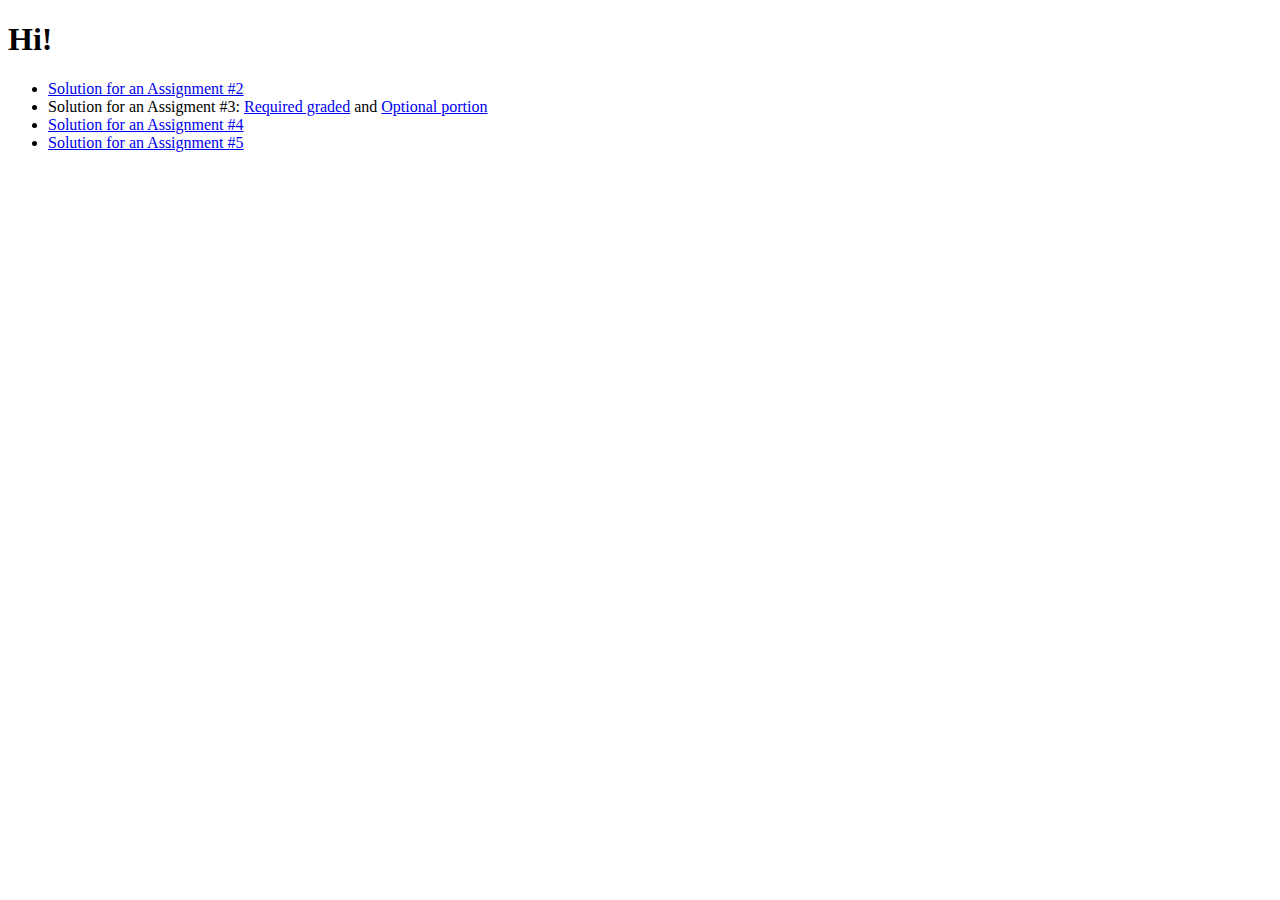
<file: site/index.html>
<!DOCTYPE html>
<html>
<head>
	<title>Some Title For Test</title>
</head>
<body>
	<h1>Hi!</h1>
	<ul>
		<li><A href="module2_assignment/index.html">Solution for an Assignment #2</A></li>
		<li>Solution for an Assigment #3: <A href="module3_assignment/index.html">Required graded</A>
			 and <A href="module3_assignment/index2.html">Optional portion</A></li>
		<li><A href="module4_assignment/index.html">Solution for an Assignment #4</A></li>
		<li><A href="module5_assignment/index.html">Solution for an Assignment #5</A></li>
	</ul>
</body>
</html>
</file>
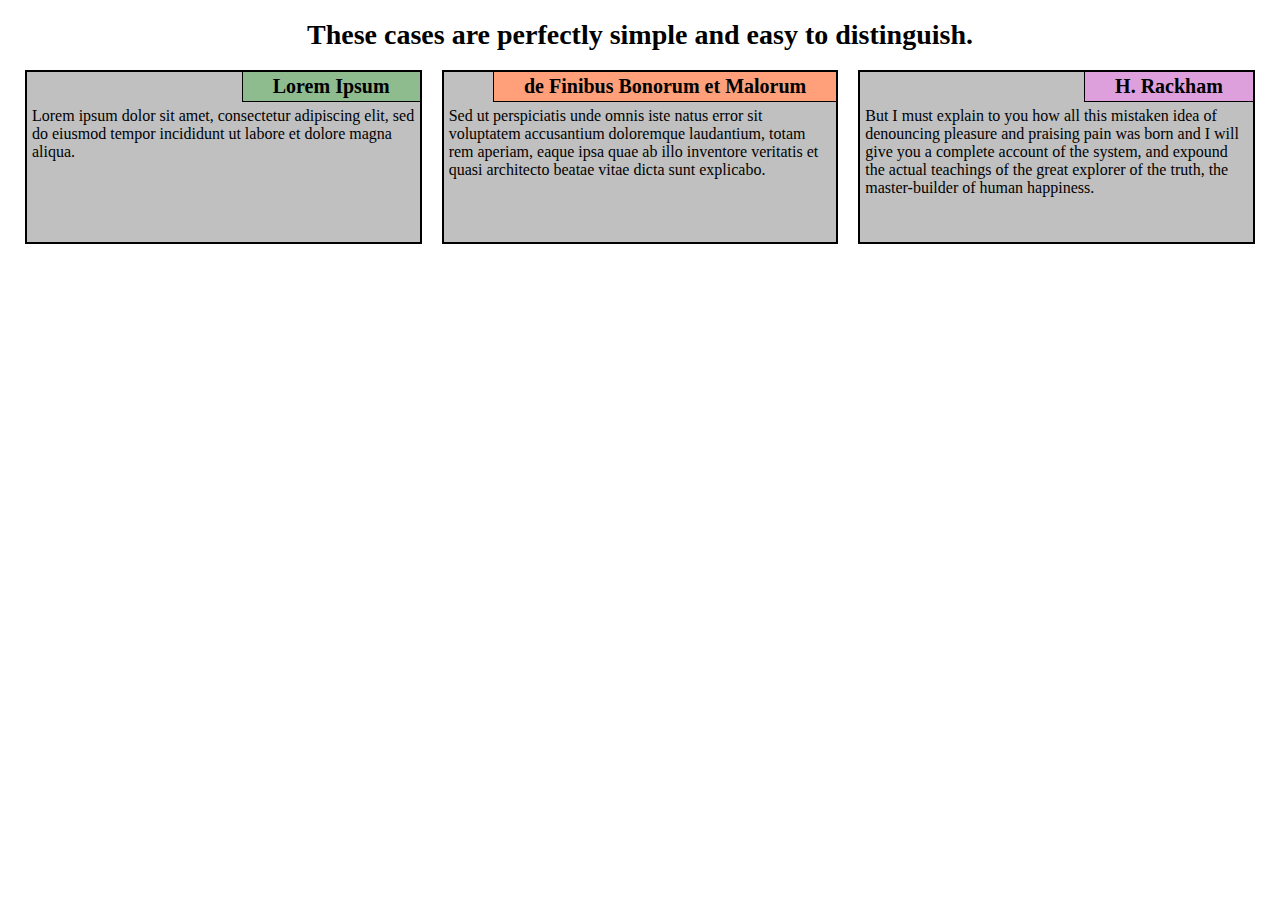
<file: site/module2_assignment/index.html>
<!DOCTYPE html>
<html>
	<head>
		<meta charset="utf-8">
		<meta name="viewport" content="width=device-width, initial-scale=1">
		<title>Module 2 - My solution for an assignment</title>
		<link rel="stylesheet" href="css/style.css">
	</head>
	<body>

	<div class="container">		
		<h1>These cases are perfectly simple and easy to distinguish.</h1>

		<div class="row">

			<div class="item-wrapper col-md-6 col-lg-4">	
			  <div class="item">
			  	<h3>Lorem Ipsum</h3>
			  	<p>Lorem ipsum dolor sit amet, consectetur adipiscing elit, sed do eiusmod tempor incididunt ut labore et dolore magna aliqua.</p>
			  </div>
			</div>
			<div class="item-wrapper col-md-6 col-lg-4">  
			  <div class="item">
			  	<h3>de Finibus Bonorum et Malorum</h3>
			  	<p>Sed ut perspiciatis unde omnis iste natus error sit voluptatem accusantium doloremque laudantium, totam rem aperiam, eaque ipsa quae ab illo inventore veritatis et quasi architecto beatae vitae dicta sunt explicabo.</p>
			  </div>
			</div>
			<div class="item-wrapper col-md-12 col-lg-4">
			  <div class="item">
			  	<h3>H. Rackham</h3>
			  	<p>But I must explain to you how all this mistaken idea of denouncing pleasure and praising pain was born and I will give you a complete account of the system, and expound the actual teachings of the great explorer of the truth, the master-builder of human happiness.</p>
			  </div>
			</div>  

		</div>
	</div>

	</body>
</html>
</file>
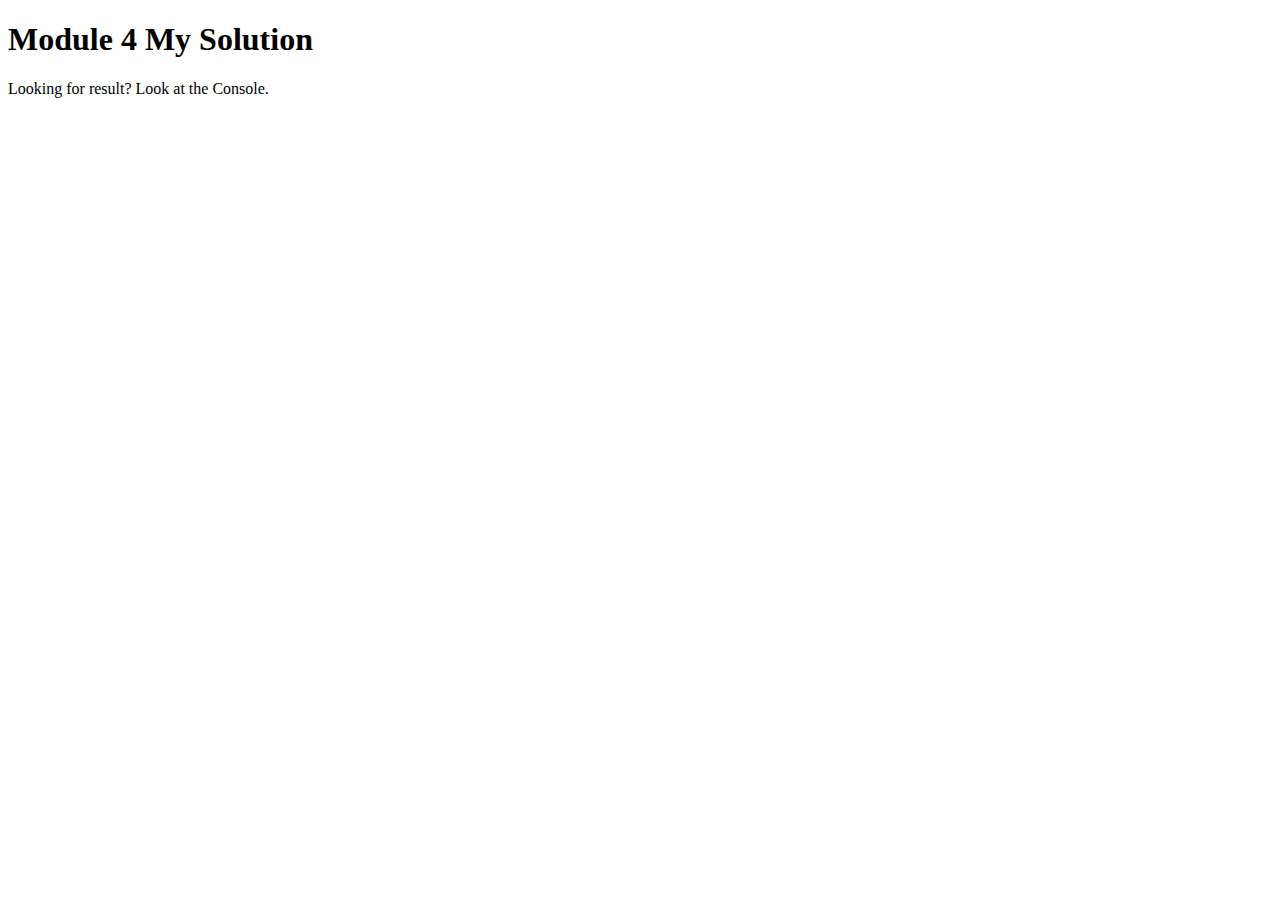
<file: site/module4_assignment/index.html>
<!DOCTYPE html>
<html>
<head>
  <meta charset="utf-8">
  <title>Module 4 Solution Starter</title>
  <script>
    var names = []; // DO NOT REMOVE
  </script>
  <script src="SpeakHello.js"></script>
  <script src="SpeakGoodBye.js"></script>
  <script src="script.js"></script>
</head>
<body>
  <h1>Module 4 My Solution</h1>
  <p>Looking for result? Look at the Console.</p>
</body>
</html>
</file>
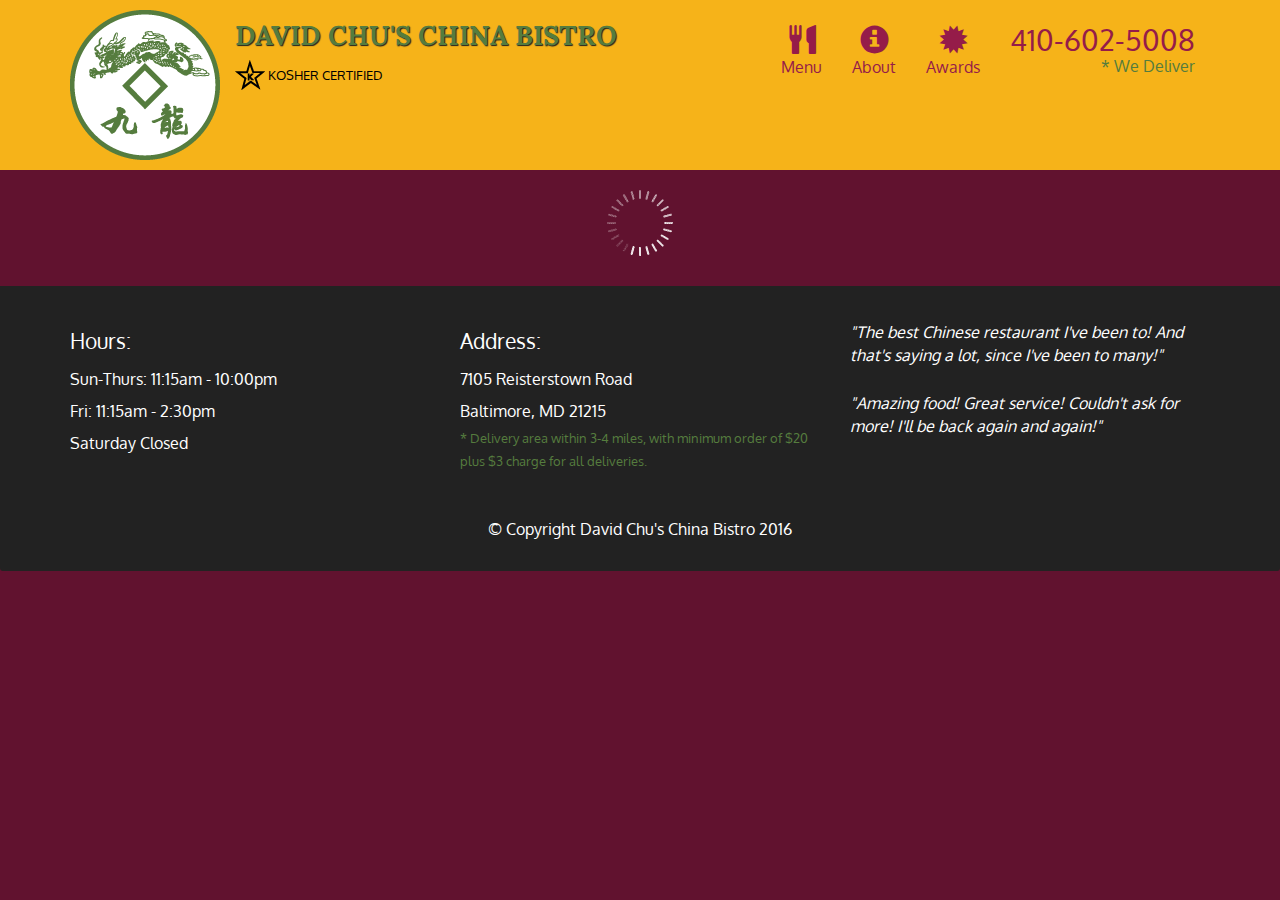
<file: site/module5_assignment/index.html>
<!doctype html>
<html lang="en">
  <head>
    <meta charset="utf-8">
    <meta http-equiv="X-UA-Compatible" content="IE=edge">
    <meta name="viewport" content="width=device-width, initial-scale=1">
    <title>David Chu's China Bistro</title>
    <link rel="stylesheet" href="css/bootstrap.min.css">
    <link rel="stylesheet" href="css/styles.css">
    <link href='https://fonts.googleapis.com/css?family=Oxygen:400,300,700' rel='stylesheet' type='text/css'>
    <link href='https://fonts.googleapis.com/css?family=Lora' rel='stylesheet' type='text/css'>
  </head>
<body>
  <header>
    <nav id="header-nav" class="navbar navbar-default">
      <div class="container">
        <div class="navbar-header">
          <a href="index.html" class="pull-left visible-md visible-lg">
            <div id="logo-img" alt="Logo image"></div>
          </a>

          <div class="navbar-brand">
            <a href="index.html"><h1>David Chu's China Bistro</h1></a>
            <p>
              <img src="images/star-k-logo.png" alt="Kosher certification">
              <span>Kosher Certified</span>
            </p>
          </div>

          <button id="navbarToggle" type="button" class="navbar-toggle collapsed" data-toggle="collapse" data-target="#collapsable-nav" aria-expanded="false">
            <span class="sr-only">Toggle navigation</span>
            <span class="icon-bar"></span>
            <span class="icon-bar"></span>
            <span class="icon-bar"></span>
          </button>
        </div>
        
        <div id="collapsable-nav" class="collapse navbar-collapse">
           <ul id="nav-list" class="nav navbar-nav navbar-right">
            <li id="navHomeButton" class="visible-xs active">
              <a href="index.html">
                <span class="glyphicon glyphicon-home"></span> Home</a>
            </li>
            <li id="navMenuButton">
              <a href="#" onclick="$dc.loadMenuCategories();">
                <span class="glyphicon glyphicon-cutlery"></span><br class="hidden-xs"> Menu</a>
            </li>
            <li>
              <a href="#">
                <span class="glyphicon glyphicon-info-sign"></span><br class="hidden-xs"> About</a>
            </li>
            <li>
              <a href="#">
                <span class="glyphicon glyphicon-certificate"></span><br class="hidden-xs"> Awards</a>
            </li>
            <li id="phone" class="hidden-xs">
              <a href="tel:410-602-5008">
                <span>410-602-5008</span></a><div>* We Deliver</div>
            </li>
          </ul><!-- #nav-list -->
        </div><!-- .collapse .navbar-collapse -->
      </div><!-- .container -->
    </nav><!-- #header-nav -->
  </header>

  <div id="call-btn" class="visible-xs">
    <a class="btn" href="tel:410-602-5008">
    <span class="glyphicon glyphicon-earphone"></span>
    410-602-5008
    </a>
  </div>
  <div id="xs-deliver" class="text-center visible-xs">* We Deliver</div>

  <div id="main-content" class="container"></div>

  <footer class="panel-footer">
    <div class="container">
      <div class="row">
        <section id="hours" class="col-sm-4">
          <span>Hours:</span><br>
          Sun-Thurs: 11:15am - 10:00pm<br>
          Fri: 11:15am - 2:30pm<br>
          Saturday Closed
          <hr class="visible-xs">
        </section>
        <section id="address" class="col-sm-4">
          <span>Address:</span><br>
          7105 Reisterstown Road<br>
          Baltimore, MD 21215
          <p>* Delivery area within 3-4 miles, with minimum order of $20 plus $3 charge for all deliveries.</p>
          <hr class="visible-xs">
        </section>
        <section id="testimonials" class="col-sm-4">
          <p>"The best Chinese restaurant I've been to! And that's saying a lot, since I've been to many!"</p>
          <p>"Amazing food! Great service! Couldn't ask for more! I'll be back again and again!"</p>
        </section>
      </div>
      <div class="text-center">&copy; Copyright David Chu's China Bistro 2016</div>
    </div>
  </footer>

  <!-- jQuery (Bootstrap JS plugins depend on it) -->
  <script src="js/jquery-2.1.4.min.js"></script>
  <script src="js/bootstrap.min.js"></script>
  <script src="js/ajax-utils.js"></script>
  <script src="js/script.js"></script>
</body>
</html>
</file>
<file: site/module2_assignment/css/style.css>
/* base styles */
* {
  box-sizing: border-box;
}

body {
	margin:0px;
	padding:0px;
	font-size: 100%;
}

h1 {
	text-align:center;
	font-size: 1.75em;
}

.container {
	width:100%;
	margin:0px;
	padding: 0px 15px 0px 15px;

}

.row {
	width:100%;

	padding: 0px;
	clear:both;
}

.item-wrapper {
	margin:0px 0px 20px 0px;
	padding:0px 10px;
}

.item {
	background-color: silver;
	border:2px solid black;
	padding:35px 5px 5px 5px;
	position:relative;
}

.item h3 {
	border:1px solid black;
	display:block;
	position: absolute;
	top:0px; right:-1px;
	margin:-1px 0px 0px 0px;
	text-align:center;
	padding:3px 30px;
	font-size:1.25em;
}

.item p {
	margin:0px;
	padding:0px;
	font-size:1em;
}

.item-wrapper:nth-child(1) .item h3 {
	background-color:DarkSeaGreen;
}

.item-wrapper:nth-child(2) .item h3 {
	background-color:LightSalmon;
}

.item-wrapper:nth-child(3) .item h3 {
	background-color:Plum;
}

/* responsive styles */
@media (min-width: 992px) { /* dekstop */
 .col-lg-4 {
    width: 33.33%;
    float:left;
  }

  .item h3 {
  	overflow:hidden;
  	height:31px;
  }

  .item {
  	min-height: 174px;
  }

}

@media (min-width: 768px) and (max-width: 991px) { /* tablet */
	  .col-md-6, .col-md-12 {
    float: left;
  }
  .item {
  	min-height: 136px;
  }

  .col-md-6 {
    width: 50%;
  }
  .col-md-12 {
    width: 100%;

  }
}
</file>
<file: site/module5_assignment/css/styles.css>
body {
  font-size: 16px;
  color: #fff;
  background-color: #61122f;
  font-family: 'Oxygen', sans-serif;
}

/** HEADER **/
#header-nav {
  background-color: #f6b319;
  border-radius: 0;
  border: 0;
}

#logo-img {
  background: url('../images/restaurant-logo_large.png') no-repeat;
  width: 150px;
  height: 150px;
  margin: 10px 15px 10px 0;
}

.navbar-brand {
  padding-top: 25px;
}
.navbar-brand h1 { /* Restaurant name */
  font-family: 'Lora', serif;
  color: #557c3e;
  font-size: 1.5em;
  text-transform: uppercase;
  font-weight: bold;
  text-shadow: 1px 1px 1px #222;
  margin-top: 0;
  margin-bottom: 0;
  line-height: .75;
}
.navbar-brand a:hover, .navbar-brand a:focus {
  text-decoration: none;
}
.navbar-brand p { /* Kosher cert */
  color: #000;
  text-transform: uppercase;
  font-size: .7em;
  margin-top: 15px;
}
.navbar-brand p span { /* Star-K */
  vertical-align: middle;
}

#nav-list {
  margin-top: 10px;
}
#nav-list a {
  color: #951C49;
  text-align: center;
}
#nav-list a:hover {
  background: #E7E7E7;
}
#nav-list a span {
  font-size: 1.8em;
}

#phone {
  margin-top: 5px;
}
#phone a { /* Phone number */
  text-align: right;
  padding-bottom: 0;
}
#phone div { /* We Deliver */
  color: #557c3e;
  text-align: right;
  padding-right: 15px;
}

.navbar-header button.navbar-toggle, .navbar-header .icon-bar {
  border: 1px solid #61122f;
}
.navbar-header button.navbar-toggle {
  clear: both;
  margin-top: -30px;
}
/* END HEADER */

/* FOOTER */
.panel-footer {
  margin-top: 30px;
  padding-top: 35px;
  padding-bottom: 30px;
  background-color: #222;
  border-top: 0;
}
.panel-footer div.row {
  margin-bottom: 35px;
}
#hours, #address {
  line-height: 2;
}
#hours > span, #address > span {
  font-size: 1.3em;
}
#address p {
  color: #557c3e;
  font-size: .8em;
  line-height: 1.8;
}
#testimonials {
  font-style: italic;
}
#testimonials p:nth-child(2) {
  margin-top: 25px;
}
/* END FOOTER */



/* HOME PAGE */
.container .jumbotron {
  box-shadow: 0 0 50px #3F0C1F;
  border: 2px solid #3F0C1F;
}

#menu-tile, #specials-tile, #map-tile {
  height: 250px;
  width: 100%;
  margin-bottom: 15px;
  position: relative;
  border: 2px solid #3F0C1F;
  overflow: hidden;
}
#menu-tile:hover, #specials-tile:hover, #map-tile:hover {
  box-shadow: 0 1px 5px 1px #cccccc;
}
#menu-tile {
  background: url('../images/menu-tile.jpg') no-repeat;
  background-position: center;
}
#specials-tile {
  background: url('../images/specials-tile.jpg') no-repeat;
  background-position: center;
}
#menu-tile span, #specials-tile span, #map-tile span {
  position: absolute;
  bottom: 0;
  right: 0;
  width: 100%;
  text-align: center;
  font-size: 1.6em;
  text-transform: uppercase;
  background-color: #000;
  color: #fff;
  opacity: .8;
}
/* END HOME PAGE */

/* MENU CATEGORIES PAGE */
.category-tile { 
  position: relative;
  border: 2px solid #3F0C1F;
  overflow: hidden;
  width: 200px;
  height: 200px;
  margin: 0 auto 15px;
}
.category-tile span {
  position: absolute;
  bottom: 0;
  right: 0;
  width: 100%;
  text-align: center;
  font-size: 1.2em;
  text-transform: uppercase;
  background-color: #000;
  color: #fff;
  opacity: .8;
}
.category-tile:hover {
  box-shadow: 0 1px 5px 1px #cccccc;
}

#menu-categories-title + div {
  margin-bottom: 50px;
}
/* END MENU CATEGORIES PAGE */

/* SINGLE CATEGORY PAGE */
.menu-item-tile {
  margin-bottom: 25px;
}
.menu-item-tile hr {
  width: 80%;
}
.menu-item-tile .menu-item-price {
  font-size: 1.1em;
  text-align: right;
  margin-top: -15px;
  margin-right: -15px;
}
.menu-item-tile .menu-item-price span {
  font-size: .6em;
}
.menu-item-photo {
  position: relative;
  border: 2px solid #3F0C1F; 
  overflow: hidden;
  padding: 0;
  margin-right: -15px;
  margin-left: auto;
  margin-bottom: 20px;
  max-width: 250px;
}
.menu-item-photo div {
  position: absolute;
  bottom: 0;
  right: 0;
  width: 80px;
  background-color: #557c3e;
  text-align: center;
}
.menu-item-description {
  padding-right: 30px;
}
h3.menu-item-title {
  margin: 0 0 10px;
}
.menu-item-details {
  font-size: .9em;
  font-style: italic;
}
/* END SINGLE CATEGORY PAGE */


/********** Large devices only **********/
@media (min-width: 1200px) {
  .container .jumbotron {
    background: url('../images/jumbotron_1200.jpg') no-repeat;
    height: 675px;
  }
}

/********** Medium devices only **********/
@media (min-width: 992px) and (max-width: 1199px) {
  /* Header */
  #logo-img {
    background: url('../images/restaurant-logo_medium.png') no-repeat;
    width: 100px;
    height: 100px;
    margin: 5px 5px 5px 0;
  }
  /* End Header */

  /* Home Page */
  .container .jumbotron {
    background: url('../images/jumbotron_992.jpg') no-repeat;
    height: 558px;
  }
  /* End Home Page */
}

/********** Small devices only **********/
@media (min-width: 768px) and (max-width: 991px) {
  /* Home Page */
  .container .jumbotron {
    background: url('../images/jumbotron_768.jpg') no-repeat;
    height: 432px;
  }
  /* End Home Page */
}

/********** Extra small devices only **********/
@media (max-width: 767px) {
  /* Header */
  .navbar-brand {
    padding-top: 10px;
    height: 80px;
  }
  .navbar-brand h1 { /* Restaurant name */
    padding-top: 10px;
    font-size: 5vw; /* 1vw = 1% of viewport width */
  }
  .navbar-brand p { /* Kosher cert */
    font-size: .6em;
    margin-top: 12px;
  }
  .navbar-brand p img { /* Star-K */
    height: 20px;
  }

  #collapsable-nav a { /* Collapsed nav menu text */
    font-size: 1.2em;
  }
  #collapsable-nav a span { /* Collapsed nav menu glyph */
    font-size: 1em;
    margin-right: 5px;
  }

  #call-btn > a {
    font-size: 1.5em;
    display: block;
    margin: 0 20px;
    padding: 10px;
    border: 2px solid #fff;
    background-color: #f6b319;
    color: #951c49;
  }
  #xs-deliver {
    margin-top: 5px;
    font-size: .7em;
    letter-spacing: .1em;
    text-transform: uppercase;
  }
  /* End Header */

  /* Footer */
  .panel-footer section {
    margin-bottom: 30px;
    text-align: center;
  }
  .panel-footer section:nth-child(3) {
    margin-bottom: 0; /* margin already exists on the whole row */
  }
  .panel-footer section hr {
    width: 50%;
  }
  /* End Footer */

  /* Home Page */
  .container .jumbotron {
    margin-top: 30px;
    padding: 0;
  }
  #menu-tile, #specials-tile {
    width: 360px;
    margin: 0 auto 15px;
  }

  .menu-item-photo {
    margin-right: auto;
  }
  .menu-item-tile .menu-item-price {
    text-align: center;
  }
  .menu-item-description {
    text-align: center;;
  }
}


/********** Super extra small devices Only :-) (e.g., iPhone 4) **********/
@media (max-width: 479px) {
  /* Header */
  .navbar-brand h1 { /* Restaurant name */
    padding-top: 5px;
    font-size: 6vw;
  }
  /* End Header */
  
  /* Home page */
  #menu-tile, #specials-tile {
    width: 280px;
    margin: 0 auto 15px;
  }

  .col-xxs-12 {
    position: relative;
    min-height: 1px;
    padding-right: 15px;
    padding-left: 15px;
    float: left;
    width: 100%;
  }
}
</file>
